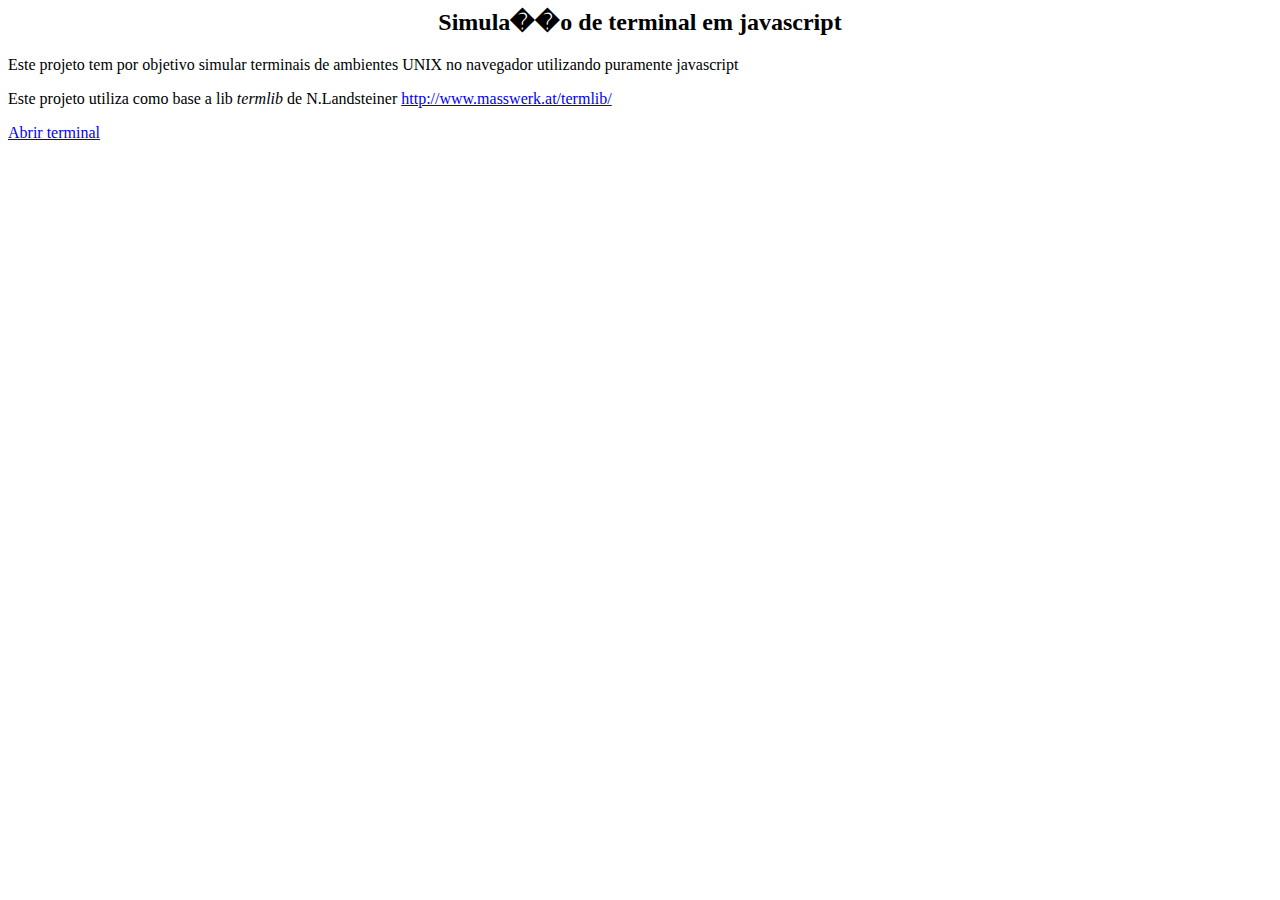
<file: terminal/index.html>
<html>
<head>
	<title>Javascript Linux Bash</title>
	<script language="JavaScript" type="text/javascript" src="js/termlib.js"></script>
	<script language="JavaScript" type="text/javascript" src="js/init_terminal.js"></script>
	<script language="JavaScript" type="text/javascript" src="js/bash.js"></script>
	<style type="text/css">
		@import url("css/styles.css");
	</style>
</head>
<body>
	<center><h2>Simula��o de terminal em javascript</h2></center>
	<p>Este projeto tem por objetivo simular terminais de ambientes UNIX no navegador utilizando puramente javascript</p>
	<p>Este projeto utiliza como base a lib <i>termlib</i> de N.Landsteiner <a href="http://www.masswerk.at/termlib/" target=_blank>http://www.masswerk.at/termlib/</a></p>
	<a href="javascript:termOpen()"  class="termopen">Abrir terminal</a>
	<br /><br /><br /><br />
	<div id="termDiv" class="termDiv" style="position:absolute; visibility: hidden; z-index:1;"></div>

</body>
</html>
</file>
